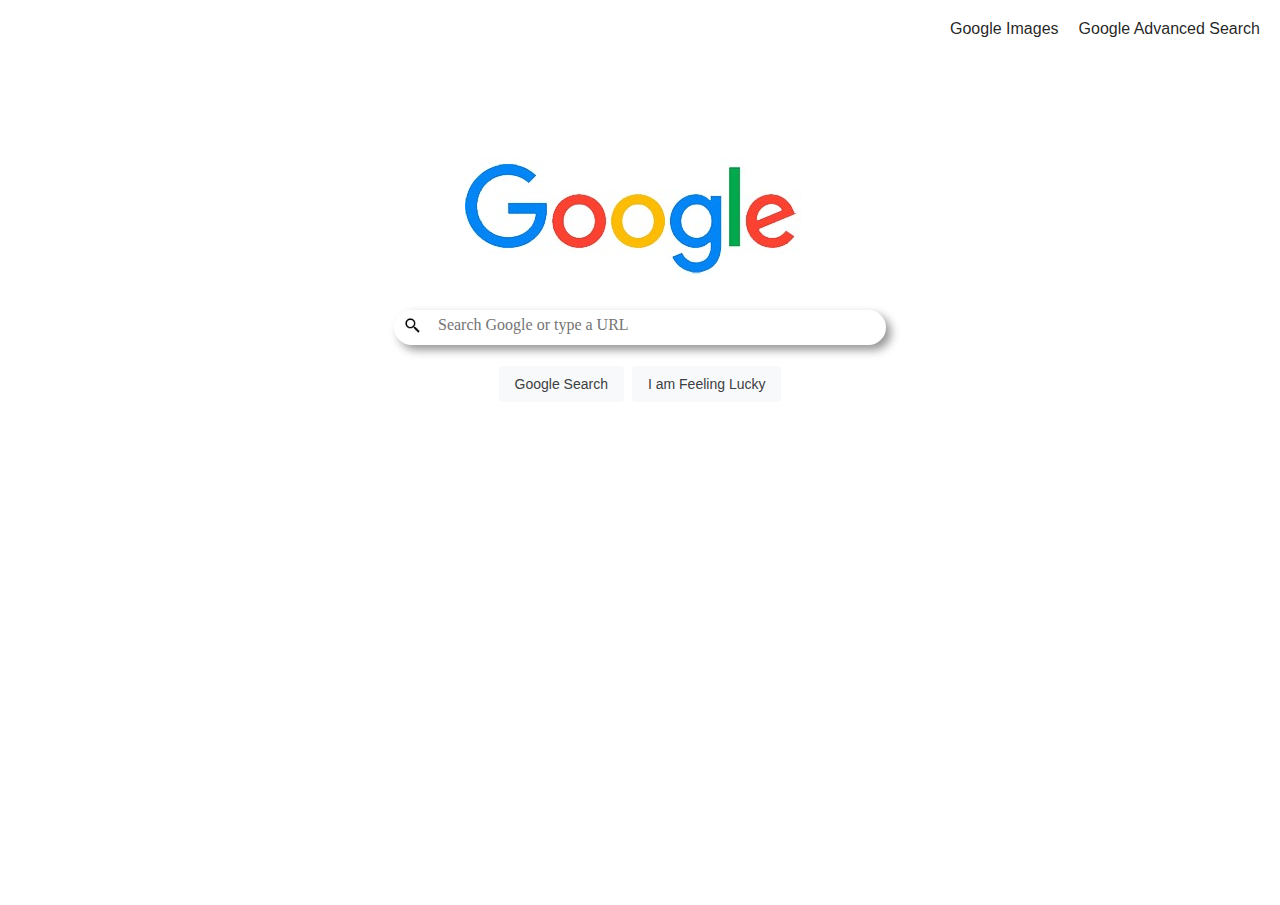
<file: index.html>
<!DOCTYPE html>
<html lang="en">

<head>
    <title>Search</title>
    <meta name="viewport" content="width=device-width, initial-scale=1.0">
    <link rel="stylesheet" href="style_index.css">
    <link rel="stylesheet" href="images_search.css">
    <link rel="stylesheet" href="button_form_seach.css">
</head>

<body>
    <div class="container_href" id="cont_href">
        <a href="Google Advanced Search.html">Google Advanced Search</a>
        <a href="Google Image Search.html">Google Images</a>
    </div>
    <div class="container_img" id="cont_img">
        <img class="imag" id="imag_google" src="google.jpg" alt="Google search">
    </div>
    <form class="form_container" id="container_form" action="https://google.com/search">
        <div id="form_input_text" class="input_form">
            <img class="lupa" id="lupa_google" src="icons8-lupa-24.png">
            <input id="input_text_from" type="text" name="q" placeholder="Search Google or type a URL" autofocus>
        </div>
        <div class="button_form">
            <input id="form_input" class="button_inputs" type="submit" value="Google Search">
            <input id="form_input_buttons" class="button_inputs" type="button" value="I am Feeling Lucky" name="btnI"
                onclick="redirect()">
        </div>

    </form>
</body>
<script src="redirect.js"></script>

</html>
</file>
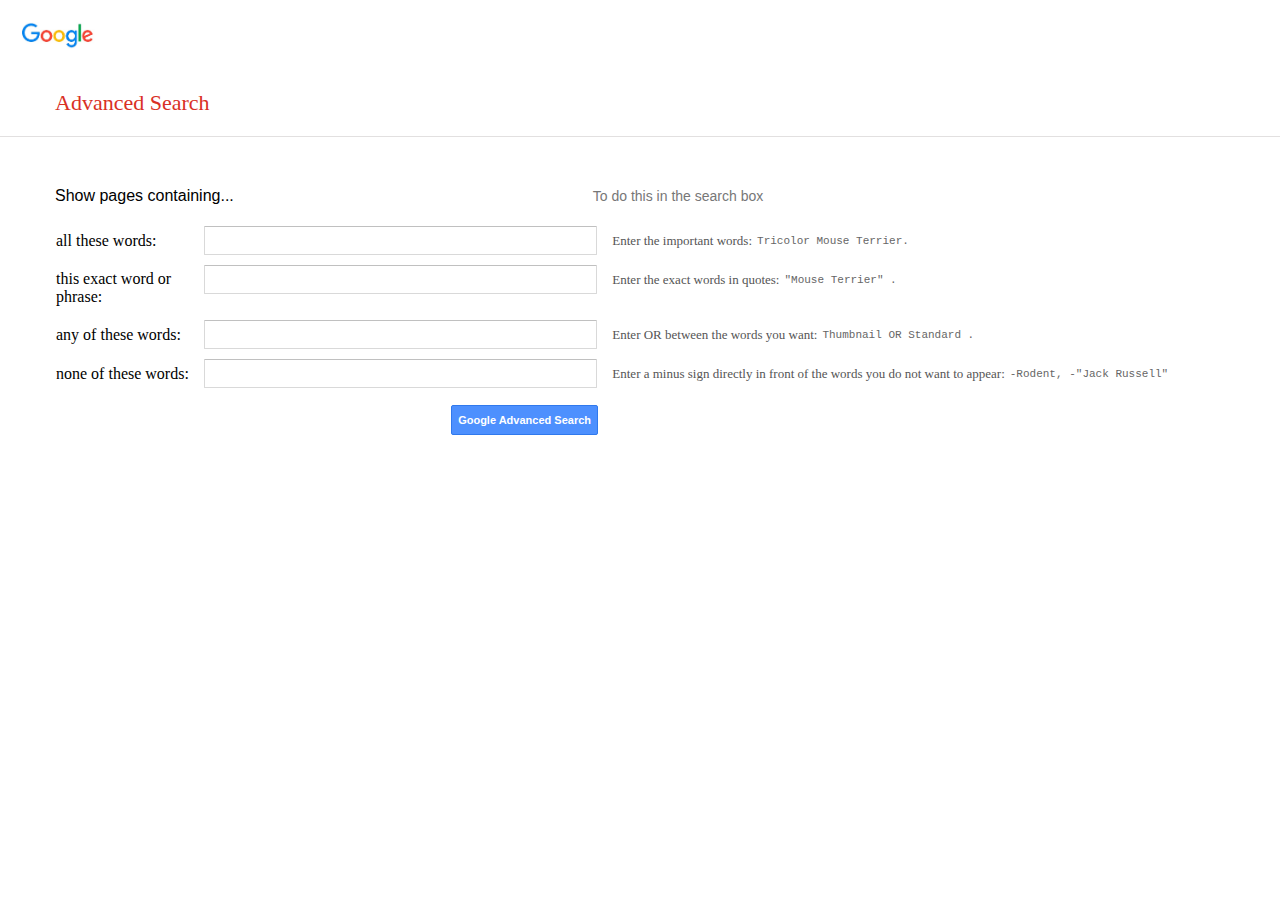
<file: Google Advanced Search.html>
<!DOCTYPE html>
<html lang="en">

<head>
    <title>Google Advanced Search</title>
    <meta name="viewport" content="width=device-width, initial-scale=1.0">
    <link rel="stylesheet" href="style_g_ad.css">
</head>

<body>
    <div class="container_href_imag" id="cont_href_imag">
        <a href="index.html"><img class="imag" id="imag_google" src="google.jpg" alt="Google search"></a>
    </div>
    <div id="label_letra">
        <label id="l_letra">Advanced Search</label>
    </div>
    <div id="labels_letra">
        <div id="letra_label1">
            <label id="label1">Show pages containing...</label>
        </div>
        <div id="letra_label2">
            <label id="label2">To do this in the search box</label>
        </div>

    </div>
    <form class="container_form_ga" id="form_container_ga" action="https://www.google.com/search?">
        <div class="form_h_input" id="input_h_form">
            <label id="label_form">all these words:</label>
            <input id="input_f" type="text" name="as_q">
            <div id="div_form">Enter the important words: <span id="div_span_form">Tricolor Mouse Terrier.</span> </div>
        </div>
        <div class="form_h_input" id="input_h_form">
            <label id="label_form">this exact word or phrase:</label>
            <input id="input_f" type="text" name="as_epq">
            <div id="div_form">Enter the exact words in quotes:<span id="div_span_form">"Mouse Terrier" .</span> </div>
        </div>
        <div class="form_h_input" id="input_h_form">
            <label id="label_form">any of these words:</label>
            <input id="input_f" type="text" name="as_oq">
            <div id="div_form">Enter OR between the words you want:<span id="div_span_form">Thumbnail OR Standard
                    .</span> </div>
        </div>
        <div class="form_h_input" id="input_h_form">
            <label id="label_form">none of these words:</label>
            <input id="input_f" type="text" name="as_eq">
            <div id="div_form">
                Enter a minus sign directly in front of the words you do not want to appear:<span
                    id="div_span_form">-Rodent, -"Jack Russell"</span>
            </div>
        </div>
        <div class="form_button_gs" id="gs_button_form">
            <input id="submit_form" type="submit" value="Google Advanced Search">
        </div>
    </form>
</body>

</html>
</file>
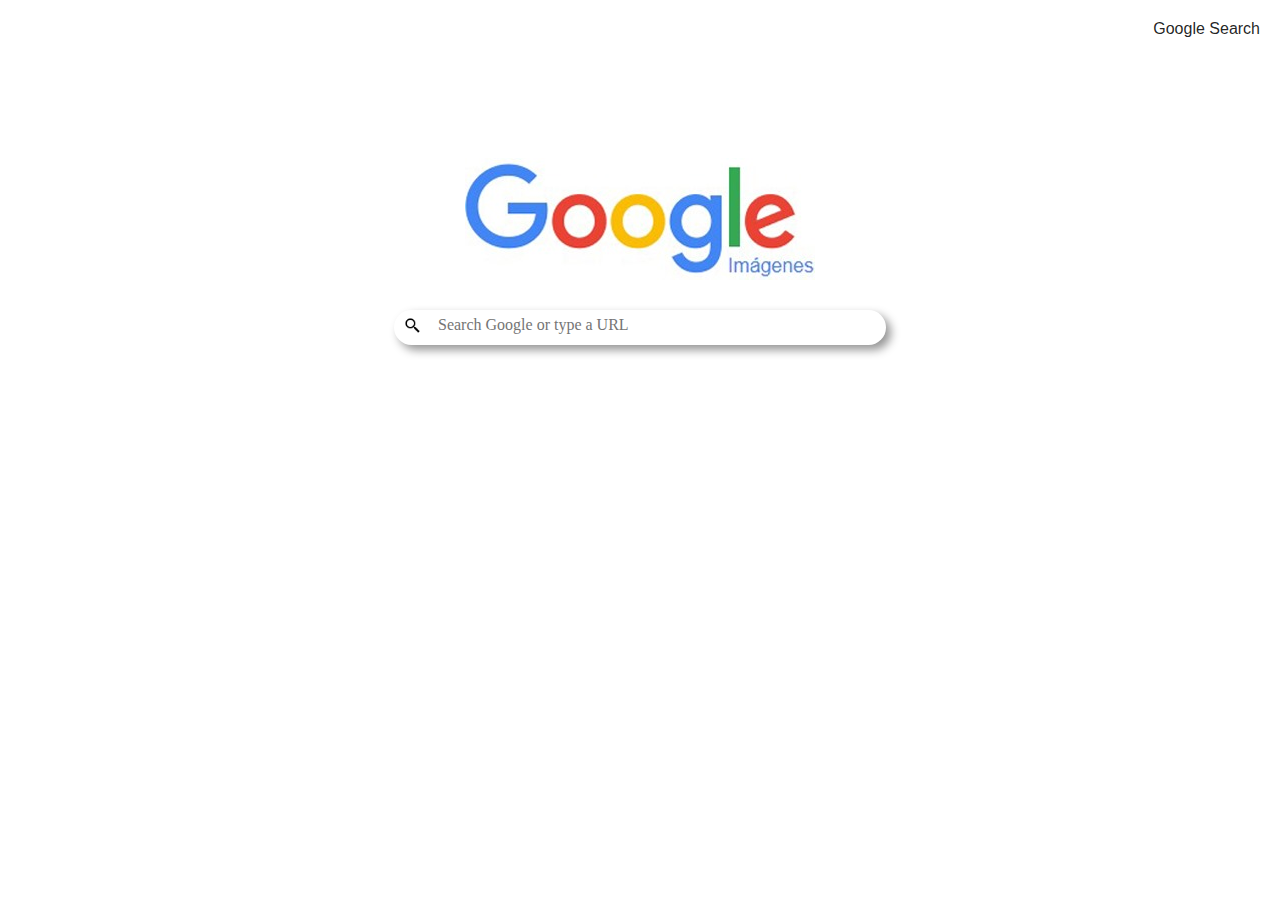
<file: Google Image Search.html>
<!DOCTYPE html>
<html lang="en">

<head>
    <title>Google Image Search</title>
    <meta name="viewport" content="width=device-width, initial-scale=1.0">
    <link rel="stylesheet" href="style_index.css">
    <link rel="stylesheet" href="images_search.css">

</head>

<body>
    <div class="container_href" id="cont_href">
        <a href="index.html">Google Search</a>
    </div>
    <div class="container_img" id="cont_img">
        <img class="imag" id="imag_google" src="Google images.jpg" alt="Google Images">
    </div>
    <form class="form_container" id="container_form" action="http://images.google.com/images">
        <div id="form_input_text" class="input_form">
            <img class="lupa" id="lupa_google" src="icons8-lupa-24.png">
            <input id="input_text_from" type="text" name="q" placeholder="Search Google or type a URL" autofocus>
        </div>
    </form>
</body>

</html>
</file>
<file: style_index.css>
@media (min-width: 600px) {

  body,
  html {
    height: 100%;
    margin: 0;
    padding: 0;
  }

  body {
    background: #fff;
  }

  #cont_href {
    display: flex;
    flex-direction: row-reverse;
    align-items: center;
    padding: 5px;
    margin: 5px;
  }

  #cont_href a {
    padding: 5px;
    margin: 5px;
    text-decoration: none;
    font-family: arial, sans-serif;
    font: 13px;
    color: rgba(0, 0, 0, .87);
  }

  #cont_href a:hover {
    text-decoration: underline;
  }

  #container_form {
    display: flex;
    flex-direction: column;
    align-items: center;
    justify-content: space-around;
    padding: 10px;
    margin: 15px;
  }

  #form_input_text {
    display: flex;
    flex-direction: row;
    align-items: center;
    border: 0px solid #9C9C9C;
    box-shadow: rgb(150, 150, 150) 5px 5px 10px;
    padding-bottom: 10px;
    margin-bottom: 10px;
    border-color: #4285F4;
    width: 40%;
    background-color: #fff;
    border-radius: 20px;
  }

  #lupa_google {
    height: 17px;
    width: 17px;
    padding-right: 5px;
    margin-left: 10px;
    margin-right: 5px;
    margin-top: 5px;

  }

  #input_text_from {
    font-family: 'Times New Roman', sans-serif;
    font-size: 16px;
    padding-left: 2px;
    margin-left: 5px;
    margin-top: 5px;
    border: none;
    outline: none;
    width: 80%;
  }
}

@media (max-width: 599px) {

  body {
    font-size: 14px;
    font-family: arial, sans-serif;
    color: #202124;
  }

  #cont_href {
    display: flex;
    flex-direction: row-reverse;
    align-items: center;
    padding: 3px;
    margin: 3px;
  }

  a {
    padding: 2px;
    margin: 2px;
    text-decoration: none;
    font-family: arial, sans-serif;
    font-size: 10px;
    color: rgba(0, 0, 0, .87);
  }

  a:hover {
    text-decoration: underline;
  }

  #container_form {
    display: flex;
    flex-direction: column;
    align-items: center;
    justify-content: space-around;
    padding: 5px;
    margin: 10px;
    width: 100%;
  }

  #form_input_text {
    display: flex;
    flex-direction: row;
    align-items: center;
    border: 0px solid #9C9C9C;
    box-shadow: rgb(150, 150, 150) 5px 5px 10px;
    padding-bottom: 5px;
    margin-bottom: 5px;
    border-color: #4285F4;
    width: 60%;
    background-color: #fff;
    border-radius: 20px;
  }

  #lupa_google {
    height: 9px;
    width: 9px;
    padding-right: 3px;
    margin-left: 5px;
    margin-right: 2px;
    margin-top: 2px;
  }

  #input_text_from {
    font-family: 'Times New Roman', sans-serif;
    font-size: 12px;
    padding-left: 2px;
    margin-left: 5px;
    margin-top: 3px;
    border: none;
    outline: none;
    width: 80%;
  }
}
</file>
<file: images_search.css>
@media (min-width: 600px) {
  #cont_img {
    display: flex;
    flex-direction: row;
    justify-content: space-around;
    align-items: center;
    padding: 5px;
    margin-top: 100px;
  }

  #imag_google {
    width: 350px;
  }
}
@media (max-width: 599px) {
  #cont_img {
    display: flex;
    flex-direction: row;
    justify-content: space-around;
    align-items: center;
    padding: 2px;
    margin-top: 100px;
  }

  #imag_google {
    width: 120px;
  }
}
</file>
<file: button_form_seach.css>
@media (min-width: 600px) {
  .button_form {
    display: flex;
    flex-direction: row;
    align-items: center;
  }

  .button_inputs {
    background-color: #f8f9fa;
    border: none;
    border-radius: 4px;
    color: #3c4043;
    font-family: arial, sans-serif;
    font-size: 14px;
    margin: 11px 4px;
    padding: 0 16px;
    line-height: 27px;
    height: 36px;
    min-width: 54px;
    text-align: center;
    cursor: pointer;
    user-select: none;
  }

  .button_inputs:hover {
    padding: 0 15px;
    border: 1px solid rgb(160, 159, 159);
  }
}

@media (max-width: 599px) {
  .button_form {
    display: flex;
    flex-direction: row;
    align-items: center;
  }

  .button_inputs {
    background-color: #f8f9fa;
    border: none;
    border-radius: 4px;
    color: #3c4043;
    font-family: arial, sans-serif;
    font-size: 10px;
    margin: 11px 4px;
    padding: 0 8px;
    line-height: 27px;
    height: 30px;
    min-width: 35px;
    text-align: center;
    cursor: pointer;
    user-select: none;
  }

  .button_inputs:hover {
    padding: 0 11px;
    border: 1px solid rgb(160, 159, 159);
  }
}
</file>
<file: style_g_ad.css>
@media (min-width: 1080px) {

  body,
  html {
    height: 100%;
    margin: 0;
    padding: 0;
  }

  body {
    background: #fff;
  }

  #cont_href_imag {
    display: flex;
    flex-direction: row;
    justify-content: flex-start;
    align-items: center;
    padding: 10px;
    margin: 12px;
  }

  a {
    text-decoration: none;
    outline: none;
  }

  a #imag_google {
    width: 75px;
    height: 27px;
  }

  #label_letra {
    display: flex;
    flex-direction: row;
    justify-content: flex-start;
    font-weight: inherit;
    font-style: inherit;
    font-size: 100%;
    vertical-align: baseline;
    border-bottom: 1px solid rgb(226, 224, 224);
  }

  #l_letra {
    margin-left: 40px;
    margin-bottom: 5px;
    color: #d93025;
    font-size: 22px;
    padding: 15px;
  }

  #labels_letra {
    margin-top: 35px;
    display: flex;
    flex-direction: row;
    align-items: center;


  }

  #letra_label1 {
    margin-left: 40px;
    padding: 15px;
    justify-content: flex-start;
    width: 15%;
    font-family: arial, sans-serif;
  }

  #letra_label2 {
    width: 65%;

  }

  #letra_label2 #label2 {
    display: flex;
    justify-content: center;
    color: #777;
    font-size: 14px;
    font-family: 'Franklin Gothic Medium', 'Arial Narrow', Arial, sans-serif;

  }

  #input_h_form {
    display: flex;
    flex-direction: row;
    margin: 3px;
    padding: 3px;

  }

  #label_form {
    margin-left: 45px;
    padding: 5px;
    display: flex;
    justify-content: flex-start;
    align-items: center;
    width: 13%;
  }

  #input_f {
    width: 34%;
    text-align: left;
    border-radius: 1px;
    border: 1px solid #d9d9d9;
    border-top: 1px solid #c0c0c0;
    font-size: 13px;
    height: 25px;
    padding: 1px 8px;
    outline: none;
  }

  #input_f:focus {
    border: 1px solid #4d90fe;
  }

  #div_form {
    display: flex;
    align-items: center;
    text-align: left;
    width: 60%;
    height: 30px;
    margin-left: 15px;
    font-weight: inherit;
    font-style: inherit;
    color: #555;
    font-size: 13px;
  }

  #div_span_form {
    display: flex;
    align-items: center;
    flex-direction: row;
    color: #666;
    font-family: monospace;
    font-size: 11px;
    margin: 5px;
  }

  #gs_button_form {
    margin-left: 45px;
    width: 45%;
    display: flex;
    flex-direction: row;
    justify-content: flex-end;
  }

  #submit_form {
    margin-right: 23px;
    margin-top: 10px;
    user-select: none;
    line-height: 100%;
    height: 30px;
    min-width: 120px;
    box-shadow: none;
    background-color: #4d90fe;
    border: 1px solid #3079ed;
    color: #fff;
    border-radius: 2px;
    cursor: default;
    font-size: 11px;
    font-weight: bold;
    text-align: center;
    white-space: nowrap;
  }
}

@media (min-width: 600px) and (max-width:1079px) {

  #letra_label2 {
    display: none;
  }

  #div_form {
    display: none;
  }

  body,
  html {
    height: 100%;
    margin: 0;
    padding: 0;
  }

  body {
    background: #fff;
  }

  #cont_href_imag {
    display: flex;
    flex-direction: row;
    justify-content: flex-start;
    align-items: center;
    padding: 10px;
    margin: 12px;
  }

  a {
    text-decoration: none;
    outline: none;
  }

  a #imag_google {
    width: 75px;
    height: 27px;
  }

  #label_letra {
    display: flex;
    flex-direction: row;
    justify-content: flex-start;
    font-weight: inherit;
    font-style: inherit;
    font-size: 100%;
    vertical-align: baseline;
    border-bottom: 1px solid rgb(226, 224, 224);
  }

  #l_letra {
    margin-left: 40px;
    margin-bottom: 5px;
    color: #d93025;
    font-size: 22px;
    padding: 15px;
  }

  #labels_letra {
    margin-top: 35px;
    display: flex;
    flex-direction: row;
    align-items: center;


  }

  #letra_label1 {
    margin-left: 40px;
    padding: 15px;
    justify-content: flex-start;
    width: 15%;
    font-family: arial, sans-serif;
  }

  #input_h_form {
    display: flex;
    flex-direction: row;
    margin: 3px;
    padding: 3px;

  }

  #label_form {
    margin-left: 45px;
    padding: 5px;
    display: flex;
    justify-content: flex-start;
    align-items: center;
    width: 30%;
  }

  #input_f {
    width:50%;
    text-align: left;
    border-radius: 1px;
    border: 1px solid #d9d9d9;
    border-top: 1px solid #c0c0c0;
    font-size: 13px;
    height: 25px;
    padding: 1px 8px;
    outline: none;
  }

  #input_f:focus {
    border: 1px solid #4d90fe;
  }

  #gs_button_form {
    margin-left: 45px;
    width: 84%;
    display: flex;
    flex-direction: row;
    justify-content: flex-end;
  }

  #submit_form {

    margin-top: 10px;
    user-select: none;
    line-height: 100%;
    height: 30px;
    min-width: 120px;
    box-shadow: none;
    background-color: #4d90fe;
    border: 1px solid #3079ed;
    color: #fff;
    border-radius: 2px;
    cursor: default;
    font-size: 11px;
    font-weight: bold;
    text-align: center;
    white-space: nowrap;
  }
   }
  @media (max-width: 599px){

    #letra_label2 {
      display: none;
    }
  
    #div_form {
      display: none;
    }
  
    body,
    html {
      height: 100%;
      margin: 0;
      padding: 0;
    }
  
    body {
      background: #fff;
    }
  
    #cont_href_imag {
      display: flex;
      flex-direction: row;
      justify-content: flex-start;
      align-items: center;
      padding: 5px;
      margin: 5px;
    }
  
    a {
      text-decoration: none;
      outline: none;
    }
  
    a #imag_google {
      width: 45px;
      height: 15px;
    }
  
    #label_letra {
      display: flex;
      flex-direction: row;
      justify-content: flex-start;
      font-weight: inherit;
      font-style: inherit;
      font-size: 100%;
      vertical-align: baseline;
      border-bottom: 1px solid rgb(226, 224, 224);
    }
  
    #l_letra {
      margin-left: 25px;
      margin-bottom: 5px;
      color: #d93025;
      font-size: 14px;
      padding: 10px;
    }
  
    #labels_letra {
      margin-top: 15px;
      display: flex;
      flex-direction: row;
      align-items: center; 
    }
  
    #letra_label1 {
      margin-left: 25px;
      padding: 7px;
      justify-content: flex-start;
      width: 20%;
      font-family: arial, sans-serif;
      font-size: 12px;
    }
  
    #input_h_form {
      display: flex;
      flex-direction: row;
      margin: 3px;
      padding: 3px;
  
    }
  
    #label_form {
      margin-left: 25px;
      padding: 3px;
      display: flex;
      justify-content: flex-start;
      align-items: center;
      width: 27%;
      font-size: 12px;
    }
  
    #input_f {
      width: 50%;
      text-align: left;
      border-radius: 1px;
      border: 1px solid #d9d9d9;
      border-top: 1px solid #c0c0c0;
      font-size: 13px;
      height: 15px;
      padding: 1px 3px;
      outline: none;
    }
  
    #input_f:focus {
      border: 1px solid #4d90fe;
    }
  
    #gs_button_form {
      margin-left: 25px;
      width: 79%;
      display: flex;
      flex-direction: row;
      justify-content: flex-end;
    }
  
    #submit_form {  
      margin-top: 15px;
      user-select: none;
      line-height: 95%;
      height: 25px;
      min-width: 100px;
      box-shadow: none;
      background-color: #4d90fe;
      border: 1px solid #3079ed;
      color: #fff;
      border-radius: 2px;
      cursor: default;
      font-size: 10px;
      font-weight: bold;
      text-align: center;
      white-space: nowrap;
    }  
   }
</file>
